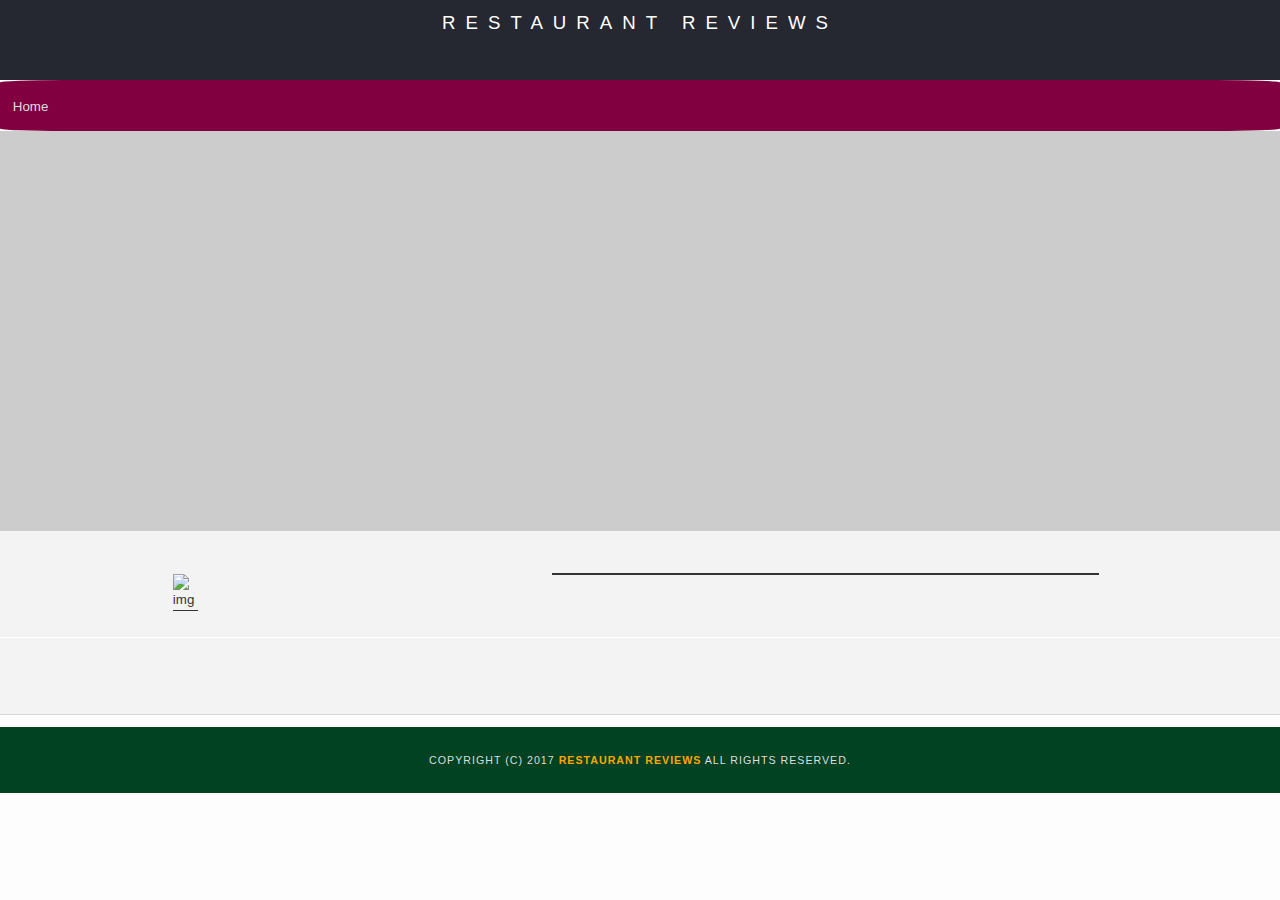
<file: restaurant.html>
<!DOCTYPE html>
<html lang="en">
<head>
	<!-- metatag -->
	<meta content="width=device-width,initial-scale=1" name="viewport"><!-- Normalize.css for better cross-browser consistency -->
	<link rel="stylesheet">
	<script src='https://api.mapbox.com/mapbox-gl-js/v1.0.0/mapbox-gl.js'>
	</script>
	<link href='https://api.mapbox.com/mapbox-gl-js/v1.0.0/mapbox-gl.css' rel='stylesheet'><!-- Main CSS file -->
	<link href="css/styles.css" rel="stylesheet" type="text/css">
	<link href="https://unpkg.com/leaflet@1.3.1/dist/leaflet.css" rel="stylesheet">
	<title>Restaurant Info</title>
</head>
<body>
	<!-- Beginning header -->
	<header>
		<!-- Beginning nav -->
		<nav aria-label="breadcrumb" class="breadcrumb">
			<h1><a href="/">Restaurant Reviews</a></h1>
		</nav><!-- Beginning breadcrumb -->
		<ul id="breadcrumb"aria-current="page" aria-label="breadcrumb">
			<li>
				<a href="/">Home</a>
			</li>
		</ul><!-- End breadcrumb -->
		<!-- End nav -->
	</header><!-- End header -->
	<!-- Beginning main -->
	<main id="maincontent" >
		<!-- Beginning map -->
		<section id="map-container">
			<div id="map" role="application"></div>
		</section><!-- End map -->
		<!-- Beginning restaurant -->
		<section id="restaurant-container">
			<!-- child-a -->
			<div class="child-a">
				<h2 id="restaurant-name"></h2><img alt="img" id="restaurant-img">
				<p id="restaurant-cuisine"></p>
			</div><!-- child-b -->
			<div class="child-b">
				<p id="restaurant-address"></p>
				<table id="restaurant-hours"></table>
			</div>
		</section><!-- end restaurant -->
		<!-- Beginning reviews -->
		<section id="reviews-container">
			<ul id="reviews-list"></ul>
		</section><!-- End reviews -->
	</main><!-- End main -->
	<!-- Beginning footer -->
	<footer id="footer">
		Copyright (c) 2017 <a href="/"><strong>Restaurant Reviews</strong></a> All Rights Reserved.
	</footer><!-- End footer -->
	<script src="https://unpkg.com/leaflet@1.3.1/dist/leaflet.js">
	</script> <!-- Beginning scripts -->
	 <!-- Database helpers -->

	<script src="js/dbhelper.js" type="text/javascript">
	</script> <!-- Main javascript file -->

	<script src="js/restaurant_info.js" type="text/javascript">
	</script> <!-- Google Maps -->
	 <!--  <script async defer src="https://maps.googleapis.com/maps/api/js?key=AIzaSyA_tKbW6A5pQ-eupxI56myUnHLqYCzOjKo&libraries=places&callback=initMap"></script> -->
	 <!-- End scripts -->
</body>
</html>
</file>
<file: css/styles.css>
@charset "utf-8";
/* CSS Document */

.leaflet-control-attribution, .leaflet-control {
	display: none;
}
/* styles for body,table */

body, td, th, p {
	font-family: Arial, Helvetica, sans-serif;
	font-size: 10pt;
	color: #333;
	line-height: 1.5;
}
/* style sfor body */

body {
	background-color: #fdfdfd;
	margin: 0;
	position: relative;
}
/* styles for unorder and order list */

ul, li {
	font-family: Arial, Helvetica, sans-serif;
	font-size: 10pt;
	color: #ddd;
	border-radius: 5%;
}
/* styles for anchor tag */

a {
	color: orange;
	text-decoration: none;
}
a:hover, a:focus {
	color: #3397db;
	text-decoration: none;
}
/* styles for image  */

a img {
	border: none 0px #fff;
}
/* styles for heading tags */

h1, h2, h3, h4, h5, h6 {
	font-family: Arial, Helvetica, sans-serif;
	margin: 0 0 20px;
}
/* styles for article,header  */

article, aside, canvas, details, figcaption, figure, footer, header, hgroup, menu, nav, section {
	display: block;
}
#maincontent {
	background-color: #f3f3f3;
	min-height: 100%;
}
/* styles for footer */

#footer {
	background-color: #004221;
	color: #ddd;
	font-size: 8pt;
	letter-spacing: 1px;
	padding: 25px;
	text-align: center;
	text-transform: uppercase;
}
/* ====================== Navigation ====================== */

nav {
	width: 100%;
	height: 80px;
	background-color: #252831;
	text-align: center;
}
nav h1 {
	margin: auto;
}
nav h1 a {
	color: #fff;
	font-size: 14pt;
	font-weight: 200;
	letter-spacing: 10px;
	text-transform: uppercase;
}
/* styles for breadcrumb */

#breadcrumb {
	padding: 1%;
	list-style: none;
	background-color: #800040;
	font-size: 17px;
	margin: 0;
	width: 98%;
}
/* Display list items side by side */

#breadcrumb li {
	display: inline;
}
/* Add a slash symbol (/) before/behind each list item */

#breadcrumb li+li:before {
	padding: 8px;
	color: #fff;
	content: "/\00a0";
}
/* Add a color to all links inside the list */

#breadcrumb li a {
	color: #ddd;
	text-decoration: none;
}
/* Add a color on mouse-over */

#breadcrumb li a:hover {
	color: #01447e;
	text-decoration: underline;
}
/* ====================== Map ====================== */

#map {
	height: 400px;
	width: 100%;
	background-color: #ccc;
}
/* ====================== Restaurant Filtering ====================== */

.filter-options {
	width: 95%;
	height: auto;
	padding: 1%;
	background-color: #004221;
	align-items: center;
}
.filter-options h2 {
	color: white;
	font-size: 1rem;
	font-weight: normal;
	line-height: 1;
	margin: 0 20px;
}
.filter-options select {
	background-color: white;
	border: 1px solid #fff;
	font-family: Arial, sans-serif;
	font-size: 11pt;
	height: 35px;
	letter-spacing: 0;
	margin: 10px;
	padding: 0 10px;
	width: 200px;
}
label {
	color: #004221;
}
/* ====================== Restaurant Listing ====================== */

#restaurants-list {
	display: flex;
	flex-direction: row;
	flex-wrap: wrap;
	justify-content: center;
	background-color: #f3f3f3;
	list-style: outside none none;
	margin: 0;
	padding: 1%;
	text-align: center;
}
#restaurants-list li {
	background-color: #fff;
	border: 2px solid #ccc;
	font-family: Arial, sans-serif;
	margin: 1%;
	min-height: 380px;
	padding: 1%;
	text-align: left;
	width: 20%;
}
/* styles for restaurants list img */

#restaurants-list .restaurant-img {
	background-color: #ccc;
	display: block;
	border-radius: 5%;
	margin: 0;
	max-width: 90%;
	min-height: 248px;
	min-width: 100%;
}
/* styles for restaurants list heading tag */

#restaurants-list li h1 {
	color: #003d3d;
	font-family: Arial, sans-serif;
	font-size: 14pt;
	font-weight: 200;
	letter-spacing: 0;
	line-height: 1.3;
	margin: 20px 0 10px;
	text-transform: uppercase;
	text-align: left;
}
#restaurants-list p {
	margin: 0;
	text-align: left;
	font-size: 11pt;
}
#restaurants-list li a {
	background-color: #750075;
	border-bottom: 3px solid #eee;
	color: #fff;
	display: inline-block;
	font-size: 10pt;
	margin: 1% auto;
	padding: 1%;
	text-align: center;
	text-decoration: none;
	text-transform: uppercase;
	width: 80%;
	display: block;
}
/* ====================== Restaurant Details ====================== */

.inside header {
	position: fixed;
	top: 0;
	width: 100%;
	z-index: 1000;
}
.inside #map-container {
	background: blue none repeat scroll 0 0;
	height: 87%;
	position: fixed;
	right: 0;
	top: 80px;
	width: 50%;
}
.inside #map {
	background-color: #ccc;
	height: 100%;
	width: 100%;
}
.inside #footer {
	bottom: 0;
	position: absolute;
	width: 50%;
}
#restaurant-name {
	color: #810323;
	font-family: Arial, sans-serif;
	font-size: 20pt;
	font-weight: 200;
	letter-spacing: 0;
	margin: 15px 0 30px;
	text-transform: uppercase;
	line-height: 1.1;
}
/* styles for restaurants img tag  */

#restaurant-img {
	width: 67%;
	display: block;
	margin: 1% auto;
}
/* styles for restaurants address */

#restaurant-address {
	font-size: 20px;
	text-align: center;
	margin: 5% auto;
}
/* styles for restaurant cuisine */

#restaurant-cuisine {
	background-color: #333;
	color: #ddd;
	font-size: 12pt;
	font-weight: 300;
	letter-spacing: 10px;
	margin: 1% auto;
	padding: 1%;
	text-align: center;
	text-transform: uppercase;
	width: 66%;
}
/* styles for restaurants container */

#restaurant-container {
	display: flex;
	flex-wrap: wrap;
	justify-content: center;
}
/* styles for child-a  */

.child-a {
	width: :48%;
	margin: 1% auto;
}
.child-a h1 {
	text-align: center;
}
/* styles for child-b */

.child-b {
	width: 45%;
	margin: 1% auto;
}
.child-b p {
	font-size: 18px;
	font-weight: 550;
	margin: 2% auto;
}
/* styles for table tag */

.child-b table {
	border: 1px solid;
	box-shadow: 0px 6px 6px -6px #000;
	width: 95%;
	margin: 1% auto;
}
.child-b table tr td {
	padding: 1%;
	border: 1px solid;
	text-align: center;
	font-size: 18px;
}
/* styles for reviews container */

#reviews-container {
	border-bottom: 1px solid #d9d9d9;
	border-top: 1px solid #fff;
	padding: 1%;
	width: 98%;
	margin: 1% auto;
}
#reviews-container {
	padding: 1%;
}
#reviews-container h2 {
	color: #004040;
	font-size: 24pt;
	font-weight: 300;
	letter-spacing: -1px;
	padding-bottom: 1pt;
	text-align: center;
}
/* styles for reviews list */

#reviews-list {
	margin: 1%;
	padding: 1%;
	display: flex;
	flex-wrap: wrap;
	flex-direction: row;
	width: 90%;
}
#reviews-list li {
	background-color: #fff;
	border-radius: 5%;
	border: 2px solid #760A33;
	box-shadow: 0px 6px 6px -6px #000;
	display: block;
	list-style-type: none;
	margin: 1% auto;
	overflow: hidden;
	padding: 1%;
	position: relative;
	width: 28%;
}
#reviews-list li p {
	margin: 0 0 10px;
}
#restaurant-hours td {
	color: #000;
}
/* media queries for mobile devices */

@media only screen and (min-width: 320px) and (max-width: 767px) {
	#restaurants-list {
		display: flex;
		flex-direction: column;
		flex-wrap: wrap;
		justify-content: center;
		margin: 1%;
		padding: 1%;
	}
	#restaurants-list li {
		width: 96%;
		margin: 1%;
		padding: 1%;
		min-height: 380px;
		text-align: left;
	}
	.child-a {
		width: 95%;
		margin: 1% auto;
	}
	.child-b {
		width: 95%;
		margin: 1% auto;
	}
	#reviews-container {
		display: flex;
		flex-direction: column;
		flex-wrap: wrap;
	}
	#reviews-list li {
		width: 90%;
	}
}
/* media queries for tablet mode devices */

@media only screen and (min-width: 768px) and (max-width: 1024px) {
	#restaurants-list {
		display: flex;
		flex-direction: row;
		flex-wrap: wrap;
		justify-content: space-around;
	}
	#restaurants-list li {
		width: 43%;
	}
	#reviews-list li {
		width: 45%;
	}
	.child-a {
		width: 45%;
	}
	.child-b {
		width: 43%;
	}
}
</file>
